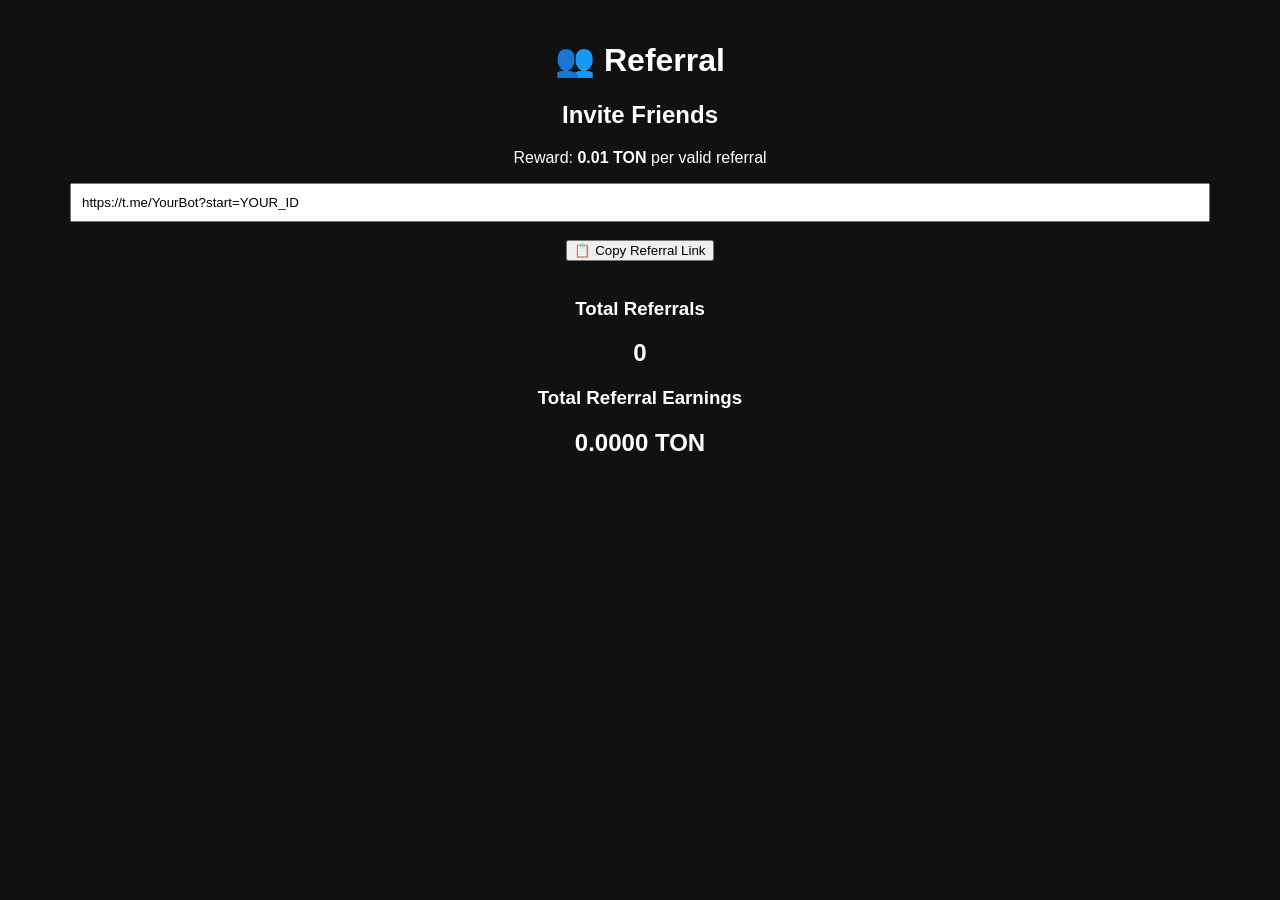
<file: referral.html>
<!DOCTYPE html>
<html>
<head>
    <title>Referral</title>
    <link rel="stylesheet" href="style.css">
</head>

<body>

<div class="container">

<h1>👥 Referral</h1>

<h2>Invite Friends</h2>

<p>Reward: <b>0.01 TON</b> per valid referral</p>

<input
type="text"
value="https://t.me/YourBot?start=YOUR_ID"
readonly
style="width:90%;padding:10px;">

<br><br>

<button onclick="copyLink()">
📋 Copy Referral Link
</button>

<br><br>

<h3>Total Referrals</h3>

<h2 id="refCount">0</h2>

<h3>Total Referral Earnings</h3>

<h2 id="refEarn">0.0000 TON</h2>

</div>

<script src="script.js"></script>

</body>
</html>
</file>
<file: style.css>
body{
    margin:0;
    background:#111;
    color:#fff;
    font-family:Arial,sans-serif;
}

.container{
    padding:20px;
    text-align:center;
    padding-bottom:80px;
}

.bottom-nav{
    position:fixed;
    bottom:0;
    left:0;
    width:100%;
    height:90px;
    background:#1b1b1b;
    display:flex;
    justify-content:space-around;
    align-items:center;
    border-top:2px solid #333;
}

.bottom-nav button{
    flex:1;
    height:100%;
    font-size:14px;
    font-weight:bold;
    color:white;
    border:none;
    background:transparent;
}

.bottom-nav button:hover{
    color:#00d4ff;
}

.top-card{
    background:#1b1b1b;
    margin:15px;
    padding:20px;
    border-radius:15px;
    text-align:center;
}

.balance{
    font-size:32px;
    font-weight:bold;
    color:#00d4ff;
}

.mine-btn{
    width:90%;
    padding:15px;
    border:none;
    border-radius:12px;
    background:#00aaff;
    color:white;
    font-size:20px;
    cursor:pointer;
}

.mine-btn:disabled{
    background:#555;
}

.coin-box{
    width:220px;
    height:220px;
    margin:20px auto;
    border-radius:50%;
    background:gold;
    display:flex;
    flex-direction:column;
    justify-content:center;
    align-items:center;
    box-shadow:0 0 25px gold;
}

.coin-icon{
    font-size:80px;
}

.coin-reward{
    margin-top:10px;
    font-size:22px;
    font-weight:bold;
    color:#000;
}

#profilePage,
#rewardPage,
#referralPage,
#taskPage{
    padding:20px;
    text-align:center;
}

#profilePage button,
#rewardPage button,
#referralPage button,
#taskPage button{
    width:90%;
    padding:15px;
    border:none;
    border-radius:12px;
    background:#00aaff;
    color:white;
    font-size:18px;
    font-weight:bold;
    cursor:pointer;
}
.coin-box{
    animation: floatCoin 2s ease-in-out infinite;
}

@keyframes floatCoin{
    0%{
        transform: translateY(0px);
    }
    50%{
        transform: translateY(-10px);
    }
    100%{
        transform: translateY(0px);
    }
}
</file>
